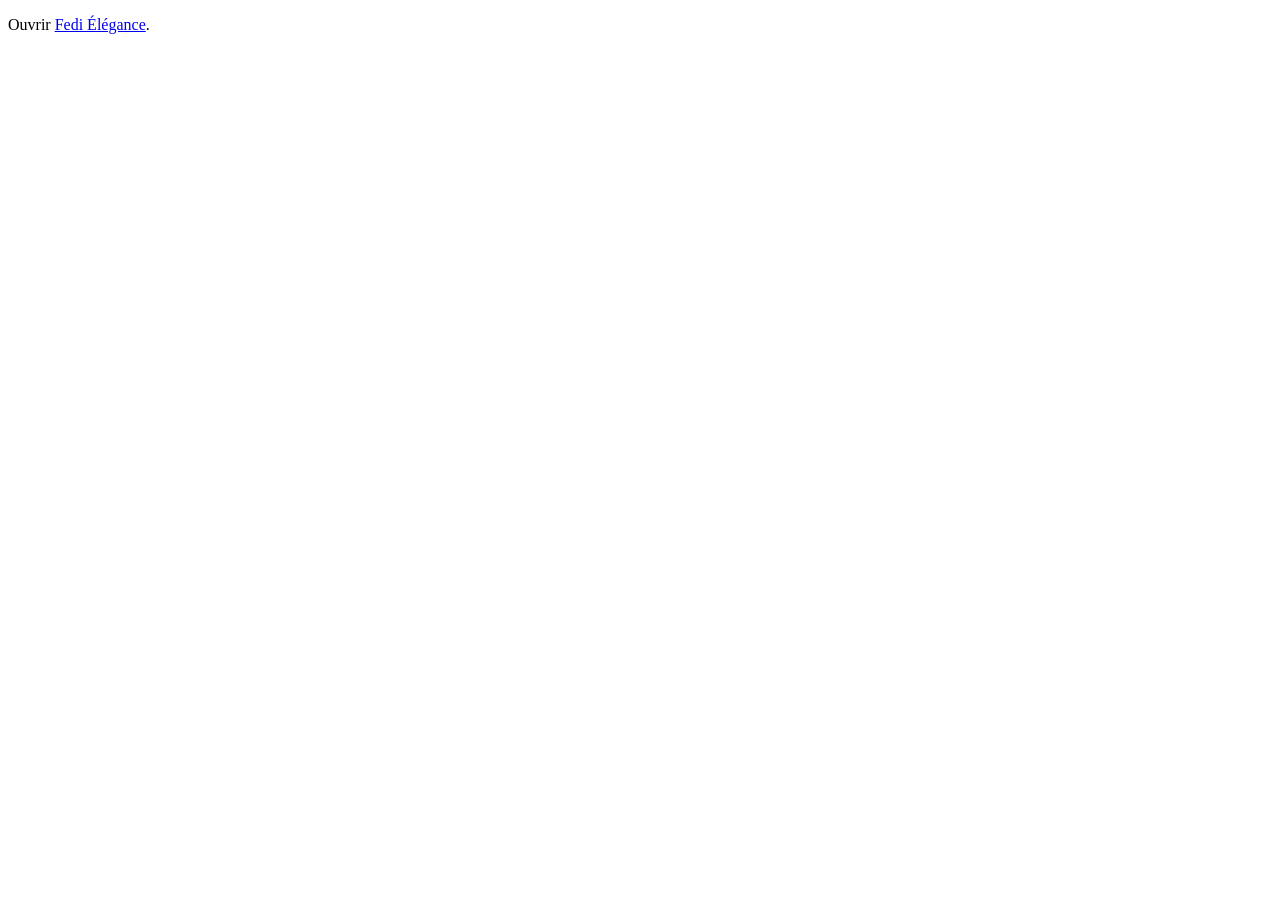
<file: index.html>
<!doctype html><html lang="fr"><head><meta charset="utf-8"><meta name="viewport" content="width=device-width,initial-scale=1"><meta http-equiv="refresh" content="0;url=index.php"><title>Fedi Élégance</title></head><body><p>Ouvrir <a href="index.php">Fedi Élégance</a>.</p></body></html>
</file>
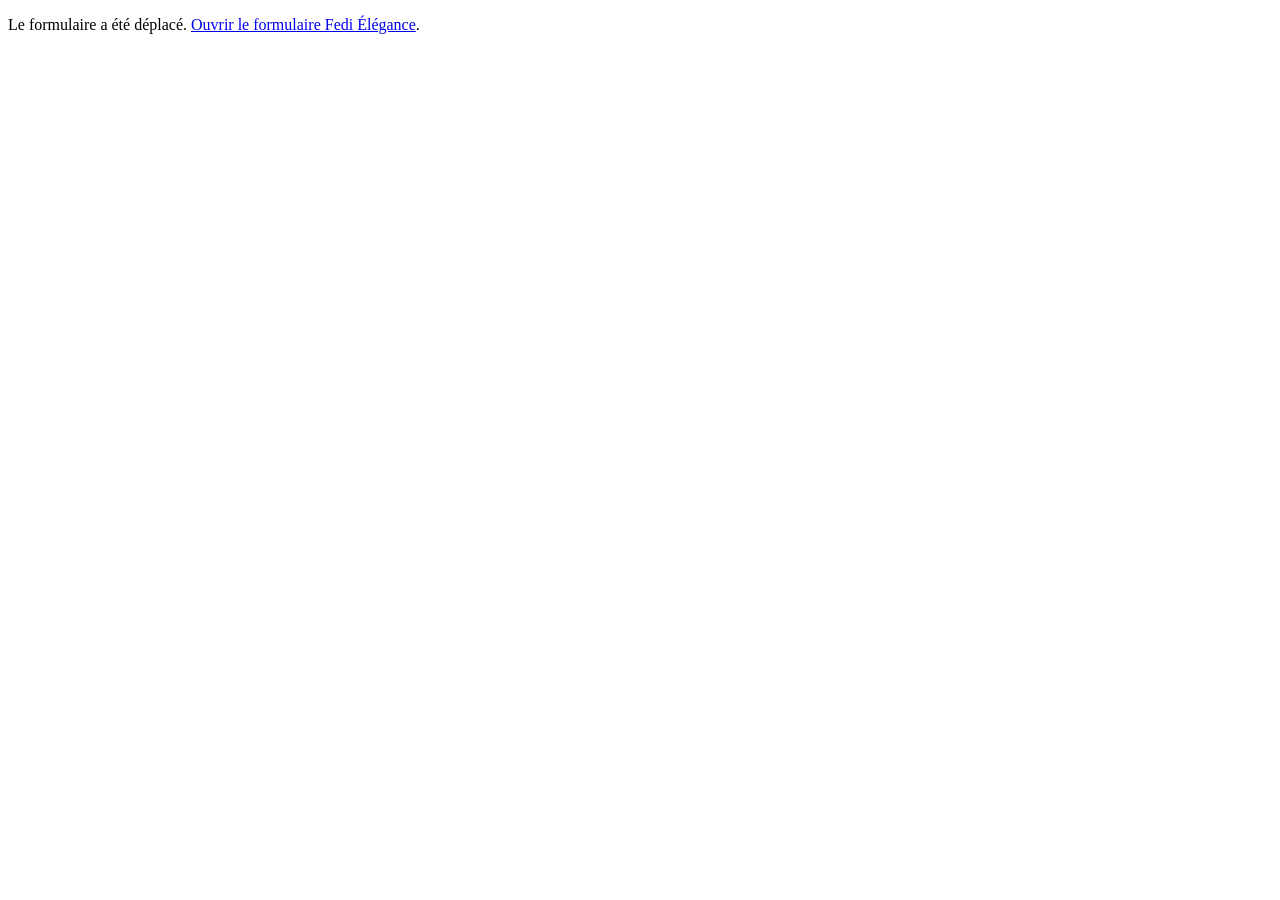
<file: ajout.html>
<!doctype html>
<html lang="fr">
<head>
  <meta charset="utf-8">
  <meta name="viewport" content="width=device-width, initial-scale=1">
  <meta http-equiv="refresh" content="0;url=ajout.php">
  <title>Ajouter une tenue — Fedi Élégance</title>
</head>
<body>
  <p>Le formulaire a été déplacé. <a href="ajout.php">Ouvrir le formulaire Fedi Élégance</a>.</p>
</body>
</html>
</file>
